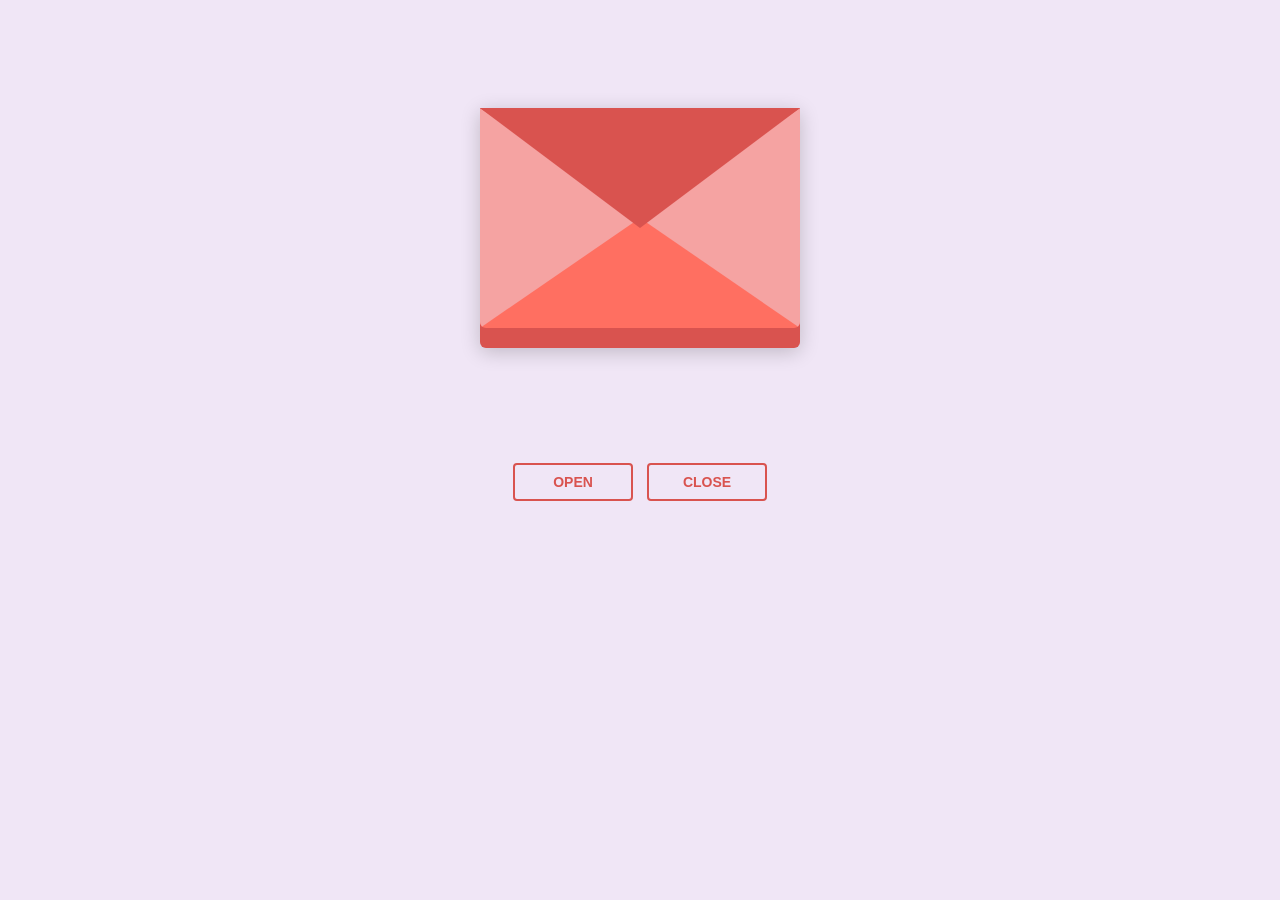
<file: index.html>
<!DOCTYPE html>
<html lang="en">
  <head>
    <meta charset="UTF-8" />
    <meta name="viewport" content="width=device-width, initial-scale=1.0" />
    <title>Letter for Alexandra</title>
    <link rel="preconnect" href="https://fonts.googleapis.com" />
    <link rel="preconnect" href="https://fonts.gstatic.com" crossorigin />
    <link
      href="https://fonts.googleapis.com/css2?family=Dancing+Script:wght@400..700&display=swap"
      rel="stylesheet" />
    <link rel="stylesheet" href="love letter 2.css" />
  </head>
  <body>
    <!-- tiktok meowish -->
    <div class="envlope-wrapper">
      <div id="envelope" class="close">
        <div class="front flap"></div>
        <div class="front pocket"></div>
        <div class="letter">
          <div class="letter-content">
            <div class="words line2">Dear Kai,</div>
            <div class="words line3">Hallowww it's me again, sana hindi ka pa nagsasawa sakin HAHAHAHA. I already said a lot noong Christmas but I have a little more to say. I know things are not the best right now, I have said and done some things that made you sad or hurt. I want to sincerely say sorry without any excuse. Slowly but surely I am beginning to learn how to handle what we have right now. Sabi mo nga you value what we are building and I deserve to know the real you, and I was glad to hear that. So you can be as transparent to me as you want, your story is safe with me. When I say and do something wrong please do tell me, because I want to treat you the way you deserve to be treated, without feeling insecure.</div>
            <div class="words line4">I am very happy to enter 2026 with you. I promise to be more honest and communicate more properly with you. Again, what we have really matters to me and I want us to continue growing with each other. HAPPY NEW YEAR LEXIE!!!!</div>
            <div class="words line5">Basher mo bleh :p</div>
          </div>
          <button class="letter-close-btn" id="letter-close">Close</button>
        </div>
        <div class="hearts">
          <div class="heart a1"></div>
          <div class="heart a2"></div>
          <div class="heart a3"></div>
        </div>
      </div>
    </div>
    <div class="reset">
      <button id="open">Open</button>
      <button id="reset">Close</button>
    </div>

    <script src="https://cdnjs.cloudflare.com/ajax/libs/jquery/3.5.1/jquery.min.js"></script>
    <script src="love letter 2.js"></script>
  </body>
</html>
</file>
<file: love letter 2.css>
#envelope {
  position: relative;
  width: 320px;
  height: 240px;
  border-bottom-left-radius: 6px;
  border-bottom-right-radius: 6px;
  margin-left: auto;
  margin-right: auto;
  top: 100px;
  background-color: #d9534f; /* Warm romantic red */
  box-shadow: 0 4px 20px rgba(0, 0, 0, 0.2);
  overflow: hidden;
}

.front {
  position: absolute;
  width: 0;
  height: 0;
  z-index: 3;
}

.flap {
  border-left: 160px solid transparent;
  border-right: 160px solid transparent;
  border-bottom: 100px solid transparent;
  /* a little smaller */
  border-top: 120px solid #d9534f; /* Same romantic red */
  /* a little larger */
  transform-origin: top;
  pointer-events: none;
}

.pocket {
  border-left: 160px solid #f5a3a2; /* Soft pinkish red for the pocket */
  border-right: 160px solid #f5a3a2;
  border-bottom: 110px solid #ff6f61; /* Lighter romantic red */
  border-top: 110px solid transparent;
  border-bottom-left-radius: 6px;
  border-bottom-right-radius: 6px;
  z-index: 2;
  overflow: hidden;
}

.letter {
  position: absolute;
  background-color: #fff;
  width: 90%;
  margin-left: auto;
  margin-right: auto;
  height: 90%;
  top: 5%;
  left: 5%;
  border-radius: 6px;
  box-shadow: 0 2px 26px rgba(0, 0, 0, 0.12);
  font-family: "Dancing Script", cursive;
  overflow-y: auto;
  overflow-x: hidden;
  -webkit-overflow-scrolling: touch;
}

.letter:after {
  content: "";
  position: absolute;
  top: 0;
  bottom: 0;
  left: 0;
  right: 0;
}

.open .letter:after {
  display: none;
}

.words {
  position: absolute;
  left: 5%;
  width: 90%;
  padding: 2%;
  background-color: #ffe6e6; /* Light romantic tone */
  box-sizing: border-box;
  overflow: hidden;
  text-align: left;
}

.open .letter .words {
  position: relative;
  left: 0;
  width: 100%;
  padding: 10px 0;
  background-color: transparent;
  margin-bottom: 15px;
  overflow: visible;
}

.words.line1 {
  top: 5%;
  font-size: 0.7rem;
  width: 25%;
  height: 6%;
  font-weight: bold;
}

.words.line2 {
  top: 12%;
  font-size: 0.9rem;
  height: 8%;
  font-weight: bold;
}

.words.line3 {
  top: 22%;
  font-size: 0.65rem;
  height: 45%;
  line-height: 1.4;
  overflow-y: auto;
  text-align: justify;
}

.words.line4 {
  top: 68%;
  font-size: 0.65rem;
  height: 20%;
  line-height: 1.4;
  overflow-y: auto;
  text-align: justify;
}

.words.line5 {
  top: 89%;
  font-size: 0.8rem;
  height: 8%;
  text-align: right;
  font-style: italic;
}

.open .letter .words.line1 {
  top: 0;
  width: auto;
  height: auto;
  font-size: 1rem;
  margin-bottom: 10px;
}

.open .letter .words.line2 {
  top: 0;
  height: auto;
  font-size: 1.2rem;
  margin-bottom: 20px;
}

.open .letter .words.line3 {
  top: 0;
  height: auto;
  font-size: 1rem;
  line-height: 1.6;
  margin-bottom: 20px;
  text-align: left;
}

.open .letter .words.line4 {
  top: 0;
  height: auto;
  font-size: 1rem;
  line-height: 1.6;
  margin-bottom: 20px;
  text-align: left;
}

.open .letter .words.line5 {
  top: 0;
  height: auto;
  font-size: 1rem;
  text-align: right;
  margin-bottom: 0;
}

.open .flap {
  transform: rotateX(180deg);
  transition: transform 0.4s ease, z-index 0.6s;
  z-index: 1;
}

.close .flap {
  transform: rotateX(0deg);
  transition: transform 0.4s 0.6s ease, z-index 1s;
  z-index: 5;
}

.close .letter {
  transform: translateY(0px) scale(1);
  transition: transform 0.4s ease, z-index 1s, width 0.4s ease, height 0.4s ease, top 0.4s ease, left 0.4s ease, opacity 0.4s ease;
  z-index: 0;
  width: 90%;
  height: 90%;
  top: 5%;
  left: 5%;
  position: absolute;
  opacity: 0;
  pointer-events: none;
  visibility: hidden;
}

.open .letter {
  transform: translate(-50%, -50%);
  transition: opacity 0.4s 0.6s ease, visibility 0.4s 0.6s ease;
  z-index: 1000;
  width: 90vw;
  max-width: 600px;
  height: 85vh;
  max-height: 800px;
  top: 50%;
  left: 50%;
  position: fixed;
  opacity: 1;
  pointer-events: auto;
  visibility: visible;
  box-sizing: border-box;
  padding: 0;
  display: flex;
  flex-direction: column;
  border: 2px solid #333;
  box-shadow: 0 10px 40px rgba(0, 0, 0, 0.3);
}

.close .letter-close-btn {
  display: none;
}

.open .letter-close-btn {
  display: block;
}

body.letter-open::before {
  content: "";
  position: fixed;
  top: 0;
  left: 0;
  width: 100%;
  height: 100%;
  background-color: rgba(0, 0, 0, 0.6);
  z-index: 999;
  opacity: 1;
  transition: opacity 0.4s 0.6s ease;
}

.letter-content {
  flex: 1;
  overflow-y: auto;
  overflow-x: hidden;
  padding: 30px;
  background-color: #fff;
  -webkit-overflow-scrolling: touch;
  border-radius: 0;
}

.open .letter {
  border-radius: 0;
  background-color: #fff;
}

.letter-close-btn {
  font-weight: 800;
  font-style: normal;
  transition: all 0.1s linear;
  -webkit-appearance: none;
  appearance: none;
  background-color: transparent;
  border: solid 2px #d9534f;
  border-radius: 4px;
  color: #d9534f;
  display: block;
  font-size: 14px;
  text-transform: uppercase;
  margin: 20px auto;
  padding: 10px;
  line-height: 1em;
  text-decoration: none;
  min-width: 120px;
  cursor: pointer;
  width: auto;
  position: relative;
  z-index: 1001;
  pointer-events: auto;
  flex-shrink: 0;
  background-color: #fff;
}

.letter-close-btn:hover {
  background-color: #d9534f;
  color: #fff;
}

.close .letter::before {
  display: none;
}

.hearts {
  position: absolute;
  top: 120px;
  left: 0;
  right: 0;
  z-index: 2;
}

.open .hearts {
  z-index: 1;
}

.heart {
  position: absolute;
  bottom: 0;
  right: 10%;
  pointer-events: none;
}

.heart:before,
.heart:after {
  position: absolute;
  content: "";
  left: 50px;
  top: 0;
  width: 50px;
  height: 80px;
  background: #e60073; /* Deep romantic pink */
  border-radius: 50px 50px 0 0;
  transform: rotate(-45deg);
  transform-origin: 0 100%;
  pointer-events: none;
}

.heart:after {
  left: 0;
  transform: rotate(45deg);
  transform-origin: 100% 100%;
}

.close .heart {
  opacity: 0;
  -webkit-animation: none;
  animation: none;
}

.a1 {
  left: 20%;
  transform: scale(0.6);
  opacity: 1;
  -webkit-animation: slideUp 4s linear 1, sideSway 2s ease-in-out 4 alternate;
  -moz-animation: slideUp 4s linear 1, sideSway 2s ease-in-out 4 alternate;
  -webkit-animation-fill-mode: forwards;
  animation-fill-mode: forwards;
  -webkit-animation-delay: 0.7s;
  animation-delay: 0.7s;
}

.a2 {
  left: 55%;
  transform: scale(1);
  opacity: 1;
  -webkit-animation: slideUp 5s linear 1, sideSway 4s ease-in-out 2 alternate;
  -moz-animation: slideUp 5s linear 1, sideSway 4s ease-in-out 2 alternate;
  -webkit-animation-fill-mode: forwards;
  animation-fill-mode: forwards;
  -webkit-animation-delay: 0.7s;
  animation-delay: 0.7s;
}

.a3 {
  left: 10%;
  transform: scale(0.8);
  opacity: 1;
  -webkit-animation: slideUp 7s linear 1, sideSway 2s ease-in-out 6 alternate;
  -moz-animation: slideUp 7s linear 1, sideSway 2s ease-in-out 6 alternate;
  -webkit-animation-fill-mode: forwards;
  animation-fill-mode: forwards;
  -webkit-animation-delay: 0.7s;
  animation-delay: 0.7s;
}

@-webkit-keyframes slideUp {
  0% {
    top: 0;
  }
  100% {
    top: -600px;
  }
}
@keyframes slideUp {
  0% {
    top: 0;
  }
  100% {
    top: -600px;
  }
}
@-webkit-keyframes sideSway {
  0% {
    margin-left: 0px;
  }
  100% {
    margin-left: 50px;
  }
}
@keyframes sideSway {
  0% {
    margin-left: 0px;
  }
  100% {
    margin-left: 50px;
  }
}
body {
  background-color: #f0e6f6; /* Soft lavender for a romantic, dreamy feel */
}

body.letter-open {
  overflow: hidden;
  position: fixed;
  width: 100%;
  height: 100%;
}

.envlope-wrapper {
  height: 450px;
  position: relative;
  overflow: visible;
}

.reset {
  text-align: center;
}

.reset button {
  font-weight: 800;
  font-style: normal;
  transition: all 0.1s linear;
  -webkit-appearance: none;
  background-color: transparent;
  border: solid 2px #d9534f;
  border-radius: 4px;
  color: #d9534f;
  display: inline-block;
  font-size: 14px;
  text-transform: uppercase;
  margin: 5px;
  padding: 10px;
  line-height: 1em;
  text-decoration: none;
  min-width: 120px;
  cursor: pointer;
}

.reset button:hover {
  background-color: #d9534f;
  color: #fff;
}

/* Media Queries for Mobile Responsiveness */

/* Small mobile devices (phones in portrait, up to 480px) */
@media screen and (max-width: 480px) {
  #envelope {
    width: 280px;
    height: 200px;
    top: 50px;
  }

  .flap {
    border-left: 140px solid transparent;
    border-right: 140px solid transparent;
    border-bottom: 85px solid transparent;
    border-top: 100px solid #d9534f;
  }

  .pocket {
    border-left: 140px solid #f5a3a2;
    border-right: 140px solid #f5a3a2;
    border-bottom: 95px solid #ff6f61;
    border-top: 95px solid transparent;
  }

  .letter {
    width: 92%;
  }

  .words {
    left: 4%;
    width: 92%;
    padding: 3%;
  }

  .words.line1 {
    font-size: 0.6rem;
    width: 30%;
  }

  .words.line2 {
    font-size: 0.75rem;
  }

  .words.line3 {
    font-size: 0.55rem;
    height: 42%;
    line-height: 1.3;
  }

  .words.line4 {
    font-size: 0.55rem;
    height: 22%;
    line-height: 1.3;
  }

  .words.line5 {
    font-size: 0.7rem;
  }

  .hearts {
    top: 100px;
  }

  .open .letter {
    transform: translate(-50%, -50%);
    width: 95vw;
    max-width: none;
    height: 90vh;
    max-height: none;
    top: 50%;
    left: 50%;
  }
  
  .open .letter .letter-content {
    padding: 20px;
  }
  
  .open .letter .words.line1 {
    font-size: 0.9rem !important;
  }
  
  .open .letter .words.line2 {
    font-size: 1rem !important;
  }
  
  .open .letter .words.line3 {
    font-size: 0.85rem !important;
    line-height: 1.5 !important;
  }
  
  .open .letter .words.line4 {
    font-size: 0.85rem !important;
    line-height: 1.5 !important;
  }
  
  .open .letter .words.line5 {
    font-size: 0.9rem !important;
  }
  
  .open .letter .letter-close-btn {
    padding: 12px;
    font-size: 14px;
  }

  .envlope-wrapper {
    height: 400px;
  }

  .reset button {
    font-size: 12px;
    padding: 8px;
    min-width: 100px;
    margin: 3px;
  }
}

/* Medium mobile devices (phones in landscape, 481px to 768px) */
@media screen and (min-width: 481px) and (max-width: 768px) {
  #envelope {
    width: 300px;
    height: 220px;
    top: 70px;
  }

  .flap {
    border-left: 150px solid transparent;
    border-right: 150px solid transparent;
    border-bottom: 95px solid transparent;
    border-top: 110px solid #d9534f;
  }

  .pocket {
    border-left: 150px solid #f5a3a2;
    border-right: 150px solid #f5a3a2;
    border-bottom: 105px solid #ff6f61;
    border-top: 105px solid transparent;
  }

  .words.line3 {
    font-size: 0.6rem;
  }

  .words.line4 {
    font-size: 0.6rem;
  }

  .hearts {
    top: 110px;
  }

  .open .letter {
    transform: translate(-50%, -50%);
    width: 92vw;
    max-width: 550px;
    height: 88vh;
    max-height: none;
    top: 50%;
    left: 50%;
  }
  
  .open .letter .letter-content {
    padding: 25px;
  }

  .envlope-wrapper {
    height: 420px;
  }
}

/* Tablets (769px to 1024px) */
@media screen and (min-width: 769px) and (max-width: 1024px) {
  #envelope {
    width: 310px;
    height: 230px;
    top: 80px;
  }

  .flap {
    border-left: 155px solid transparent;
    border-right: 155px solid transparent;
    border-bottom: 98px solid transparent;
    border-top: 115px solid #d9534f;
  }

  .pocket {
    border-left: 155px solid #f5a3a2;
    border-right: 155px solid #f5a3a2;
    border-bottom: 108px solid #ff6f61;
    border-top: 108px solid transparent;
  }

  .hearts {
    top: 115px;
  }

  .open .letter {
    transform: translate(-50%, -50%);
    width: 88vw;
    max-width: 520px;
    height: 85vh;
    max-height: none;
    top: 50%;
    left: 50%;
  }
  
  .open .letter .letter-content {
    padding: 25px;
  }
}

/* Touch-friendly adjustments for mobile */
@media (hover: none) and (pointer: coarse) {
  .reset button {
    min-height: 44px;
    padding: 12px 16px;
  }
}
</file>
